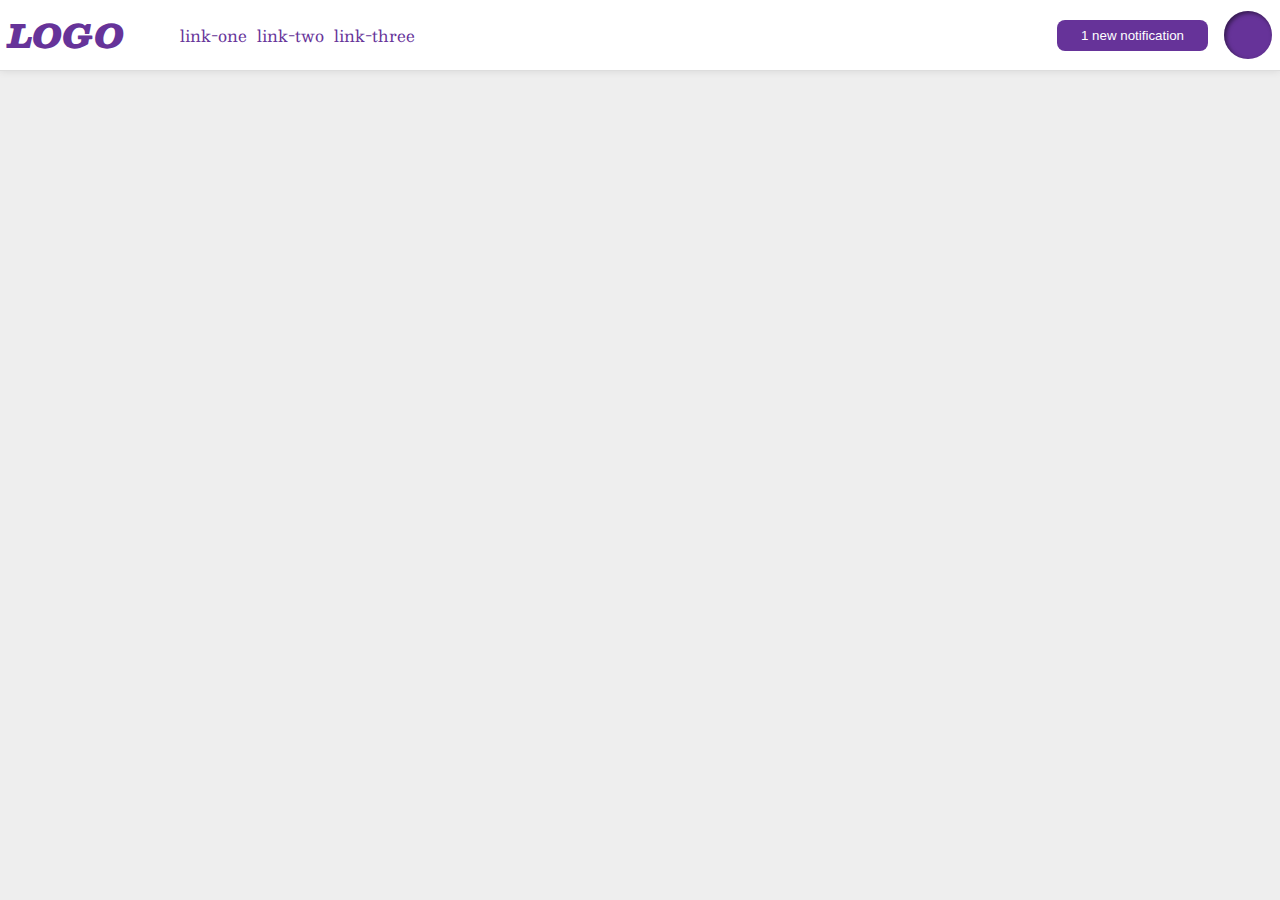
<file: flex/03-flex-header-2/index.html>
<!DOCTYPE html>
<html lang="en">

<head>
  <meta charset="UTF-8">
  <meta http-equiv="X-UA-Compatible" content="IE=edge">
  <meta name="viewport" content="width=device-width, initial-scale=1.0">
  <title>Flex Header 2</title>
  <link rel="stylesheet" href="style.css">
</head>

<body>
  <div class="header">
    <div class="left-header">
      <div class="logo">
        LOGO
      </div>
      <ul class="links">
        <li><a href="google.com">link-one</a></li>
        <li><a href="google.com">link-two</a></li>
        <li><a href="google.com">link-three</a></li>
      </ul>
    </div>
    <div class="right-header">
      <button class="notifications">
        1 new notification
      </button>
      <div class="profile-image"></div>
    </div>
  </div>
</body>

</html>
</file>
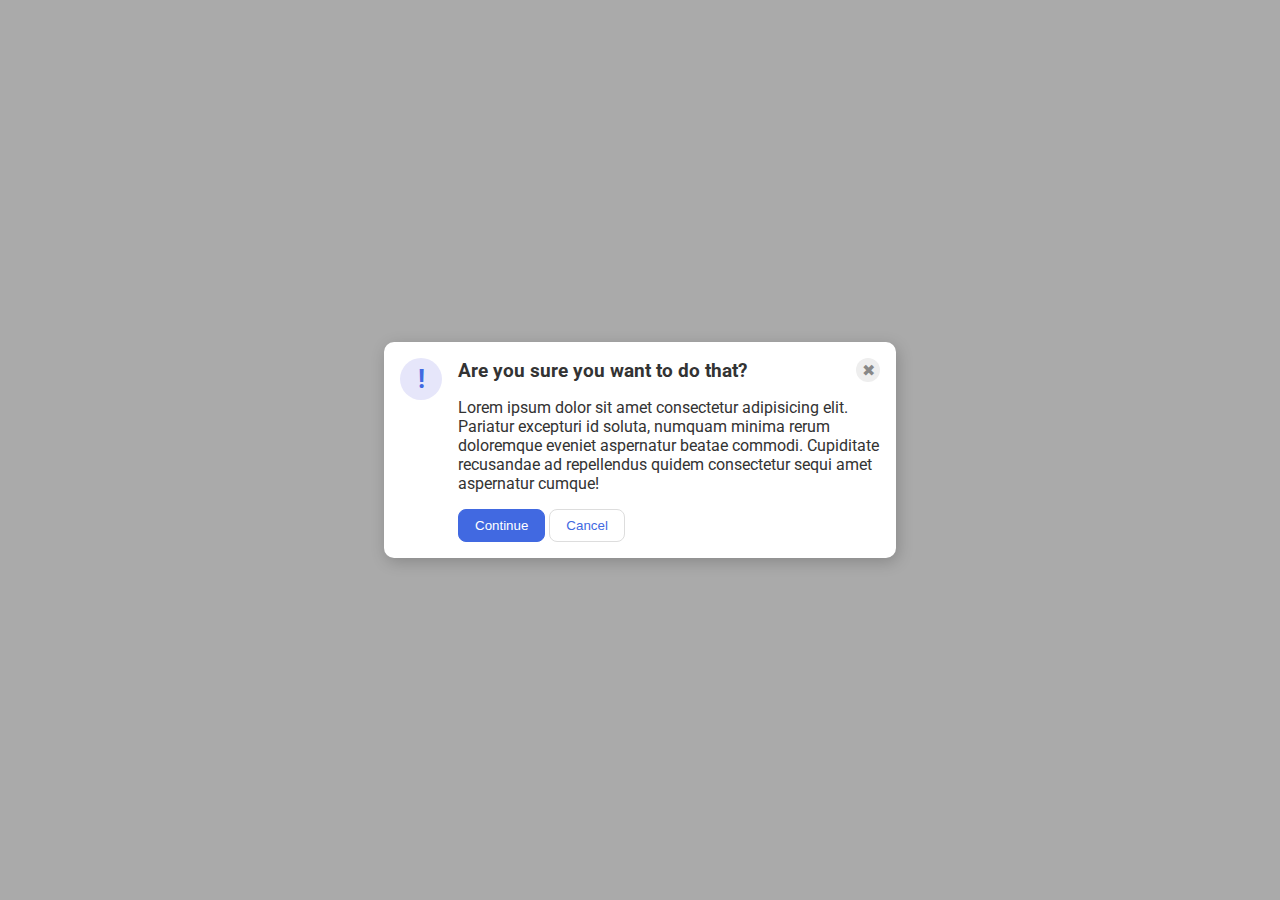
<file: flex/05-flex-modal/index.html>
<!DOCTYPE html>
<html lang="en">

<head>
  <meta charset="UTF-8">
  <meta http-equiv="X-UA-Compatible" content="IE=edge">
  <meta name="viewport" content="width=device-width, initial-scale=1.0">
  <link rel="stylesheet" href="style.css">
  <title>Modal</title>
</head>

<body>
  <div class="modal">
    <div class="icon">!</div>
    <div class="modal-without-icon">
      <div class="header-with-close">
        <div class="header">Are you sure you want to do that?</div>
        <div class="close-button">✖</div>
      </div>
      <div class="text">Lorem ipsum dolor sit amet consectetur adipisicing elit. Pariatur excepturi id soluta, numquam
        minima rerum doloremque eveniet aspernatur beatae commodi. Cupiditate recusandae ad repellendus quidem
        consectetur sequi amet aspernatur cumque!</div>
      <div>
        <button class="continue">Continue</button>
        <button class="cancel">Cancel</button>
      </div>
    </div>
  </div>
</body>

</html>
</file>
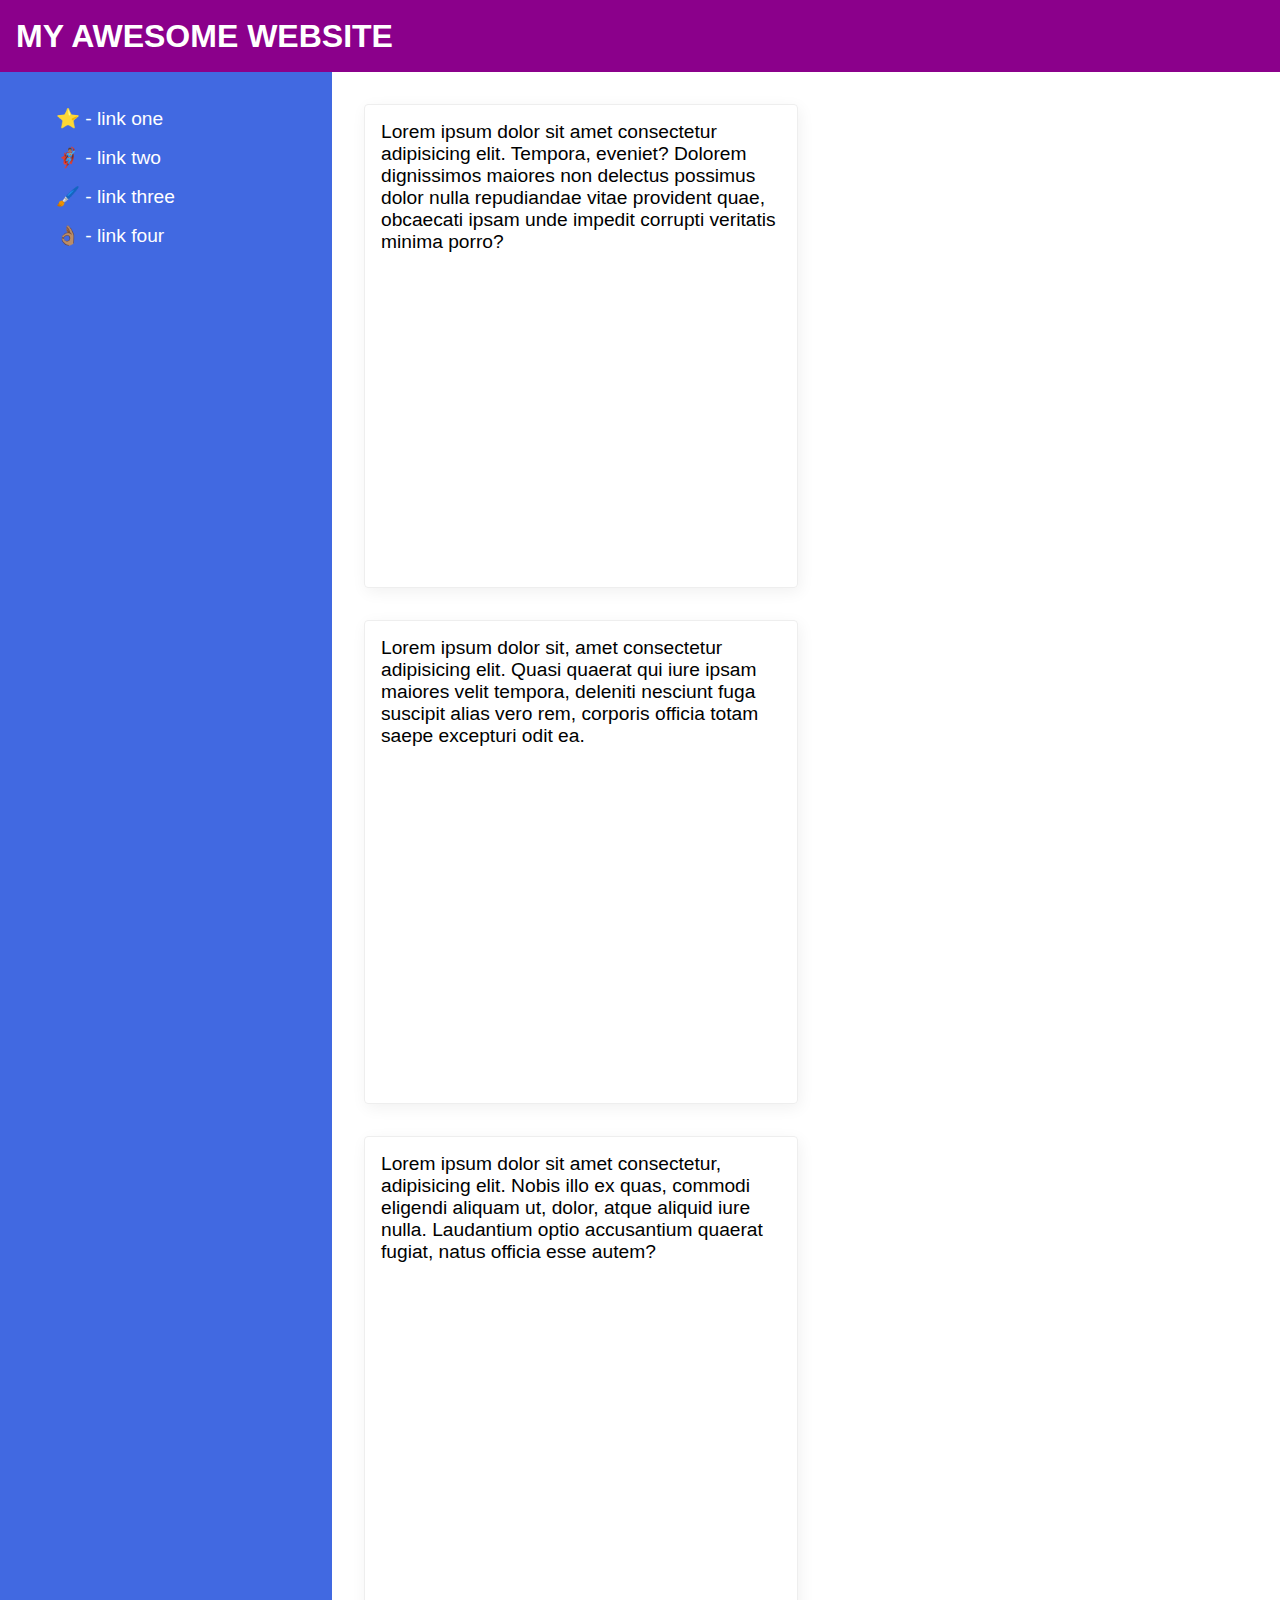
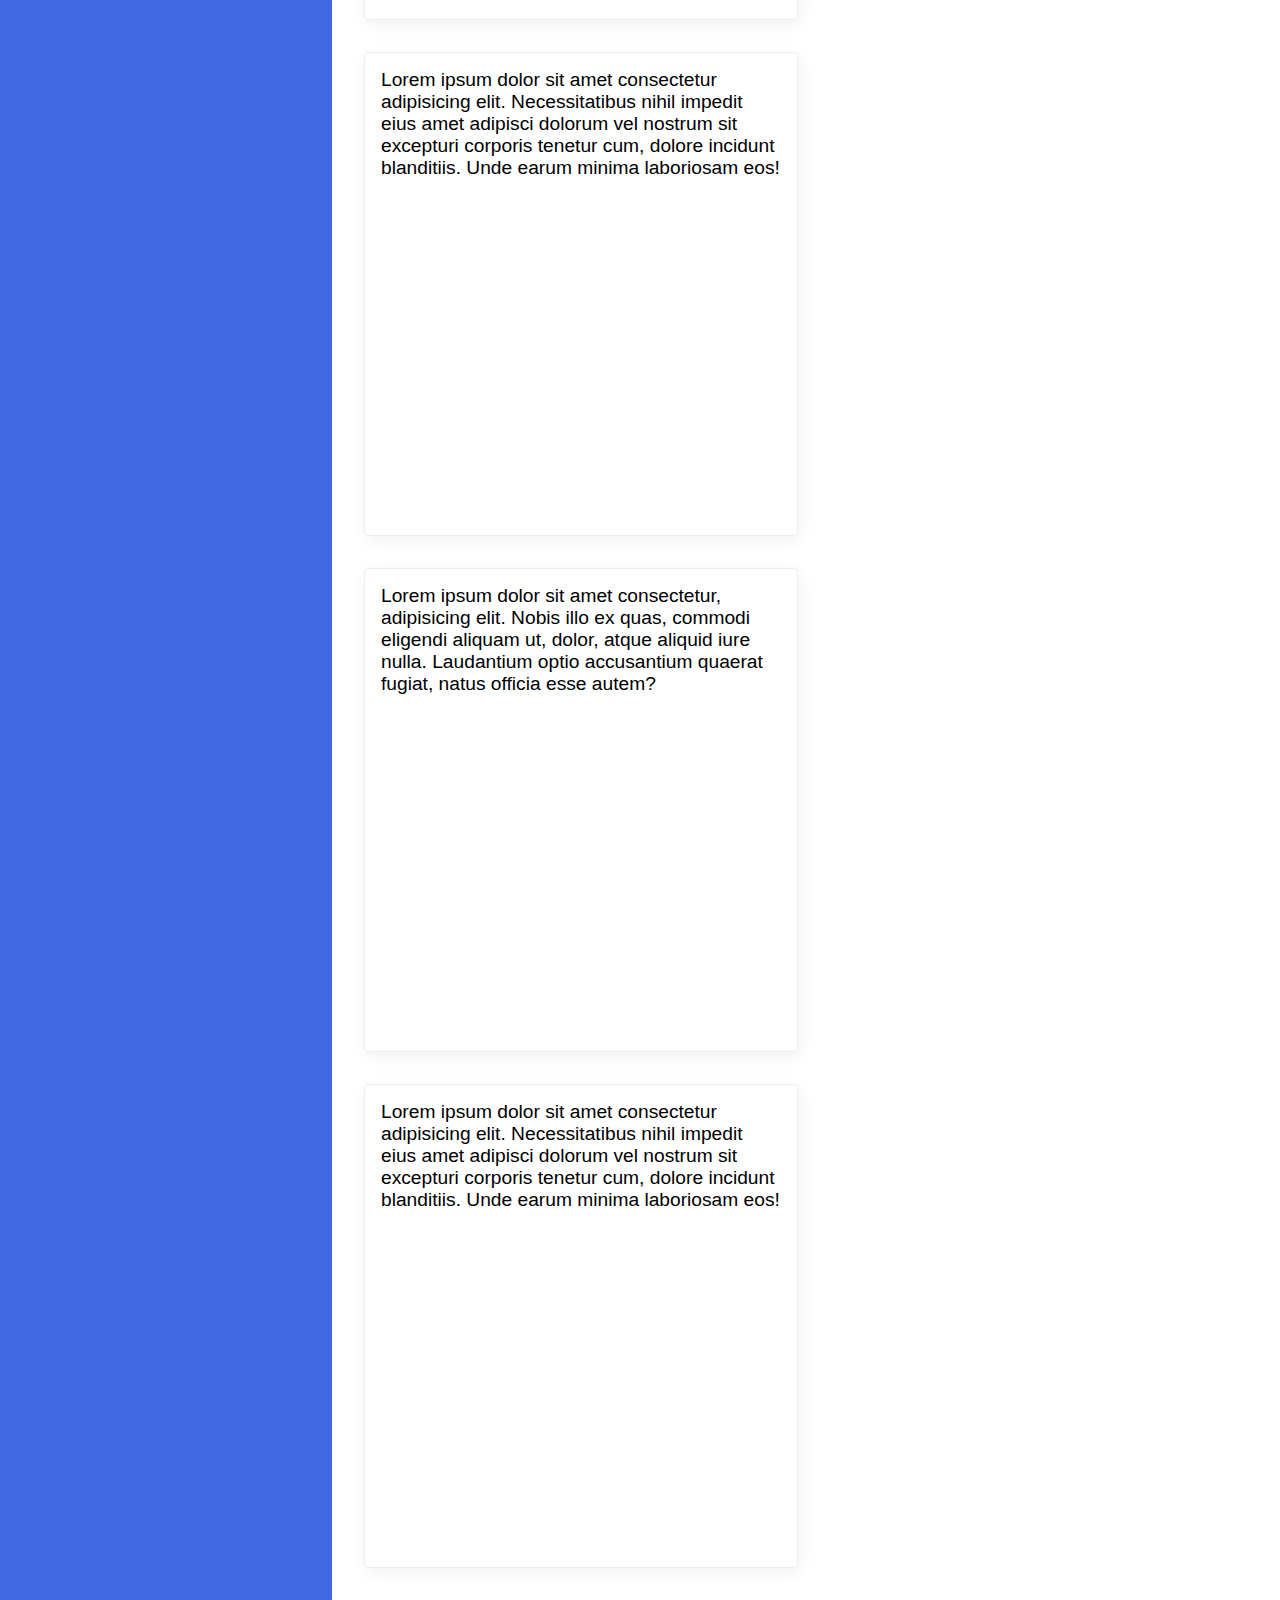
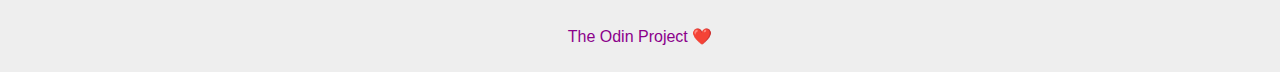
<file: flex/07-flex-layout-2/index.html>
<!DOCTYPE html>
<html lang="en">

<head>
  <meta charset="UTF-8">
  <meta http-equiv="X-UA-Compatible" content="IE=edge">
  <meta name="viewport" content="width=device-width, initial-scale=1.0">
  <title>The Holy Grail</title>
  <link rel="stylesheet" href="style.css">
</head>

<body>
  <div class="header">
    MY AWESOME WEBSITE
  </div>

  <div class="middle">
    <div class="sidebar">
      <ul>
        <li><a href="#">⭐ - link one</a></li>
        <li><a href="#">🦸🏽‍♂️ - link two</a></li>
        <li><a href="#">🖌️ - link three</a></li>
        <li><a href="#">👌🏽 - link four</a></li>
      </ul>
    </div>
    <div class="content">
      <div class="card">Lorem ipsum dolor sit amet consectetur adipisicing elit. Tempora, eveniet? Dolorem dignissimos
        maiores non delectus possimus dolor nulla repudiandae vitae provident quae, obcaecati ipsam unde impedit
        corrupti
        veritatis minima porro?</div>
      <div class="card">Lorem ipsum dolor sit, amet consectetur adipisicing elit. Quasi quaerat qui iure ipsam maiores
        velit tempora, deleniti nesciunt fuga suscipit alias vero rem, corporis officia totam saepe excepturi odit ea.
      </div>
      <div class="card">Lorem ipsum dolor sit amet consectetur, adipisicing elit. Nobis illo ex quas, commodi eligendi
        aliquam ut, dolor, atque aliquid iure nulla. Laudantium optio accusantium quaerat fugiat, natus officia esse
        autem?</div>
      <div class="card">Lorem ipsum dolor sit amet consectetur adipisicing elit. Necessitatibus nihil impedit eius
        amet
        adipisci dolorum vel nostrum sit excepturi corporis tenetur cum, dolore incidunt blanditiis. Unde earum minima
        laboriosam eos!</div>
      <div class="card">Lorem ipsum dolor sit amet consectetur, adipisicing elit. Nobis illo ex quas, commodi eligendi
        aliquam ut, dolor, atque aliquid iure nulla. Laudantium optio accusantium quaerat fugiat, natus officia esse
        autem?</div>
      <div class="card">Lorem ipsum dolor sit amet consectetur adipisicing elit. Necessitatibus nihil impedit eius
        amet
        adipisci dolorum vel nostrum sit excepturi corporis tenetur cum, dolore incidunt blanditiis. Unde earum minima
        laboriosam eos!</div>
    </div>
  </div>

  <div class="footer">
    The Odin Project ❤️
  </div>
</body>

</html>
</file>
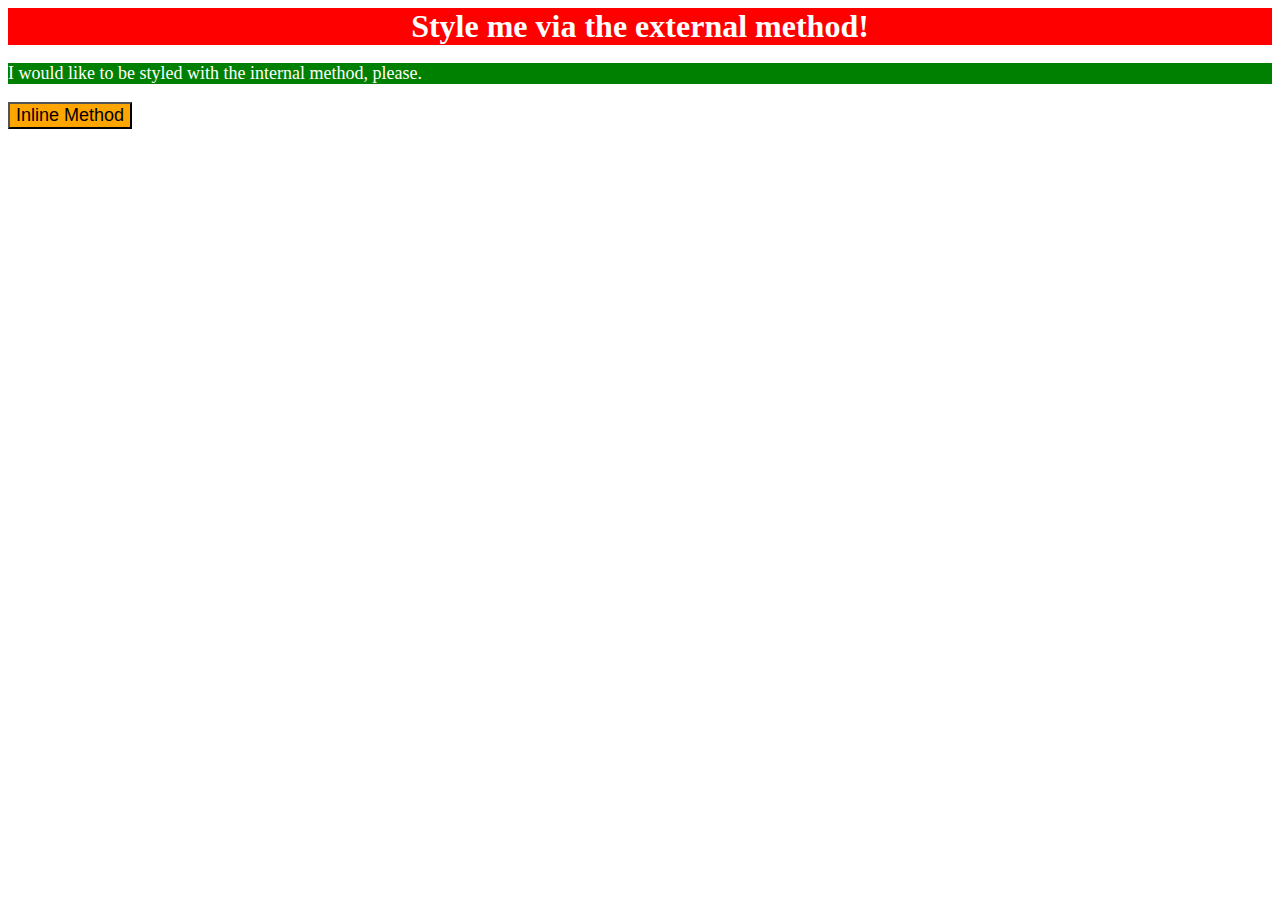
<file: foundations/01-css-methods/index.html>
<!DOCTYPE html>
<html lang="en">

<head>
  <meta charset="UTF-8">
  <meta http-equiv="X-UA-Compatible" content="IE=edge">
  <meta name="viewport" content="width=device-width, initial-scale=1.0">
  <link rel="stylesheet" href="styles.css">
  <style>
    p {
      background-color: green;
      color: white;
      font-size: 18px;
    }
  </style>
  <title>Methods for Adding CSS</title>
</head>

<body>
  <div>Style me via the external method!</div>
  <p>I would like to be styled with the internal method, please.</p>
  <button style="background-color: orange; font-size: 18px;">Inline Method</button>
</body>

</html>
</file>
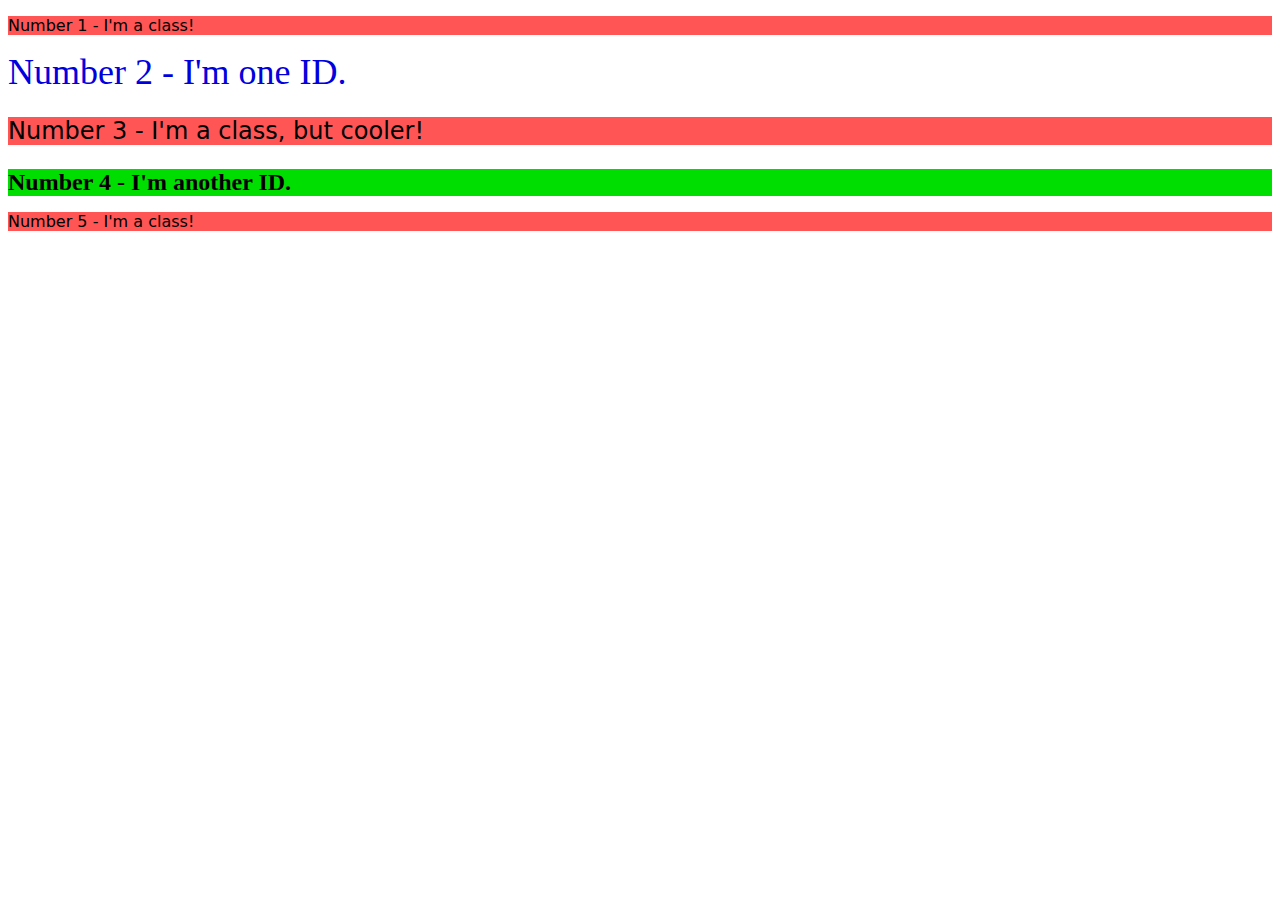
<file: foundations/02-class-id-selectors/index.html>
<!DOCTYPE html>
<html lang="en">

<head>
  <meta charset="UTF-8">
  <meta http-equiv="X-UA-Compatible" content="IE=edge">
  <meta name="viewport" content="width=device-width, initial-scale=1.0">
  <title>Class and ID Selectors</title>
  <link rel="stylesheet" href="style.css">
</head>

<body>
  <p class="odd-element">Number 1 - I'm a class!</p>
  <div id="second-element">Number 2 - I'm one ID.</div>
  <p class="odd-element bigger">Number 3 - I'm a class, but cooler!</p>
  <div id="fourth-element">Number 4 - I'm another ID.</div>
  <p class="odd-element">Number 5 - I'm a class!</p>
</body>

</html>
</file>
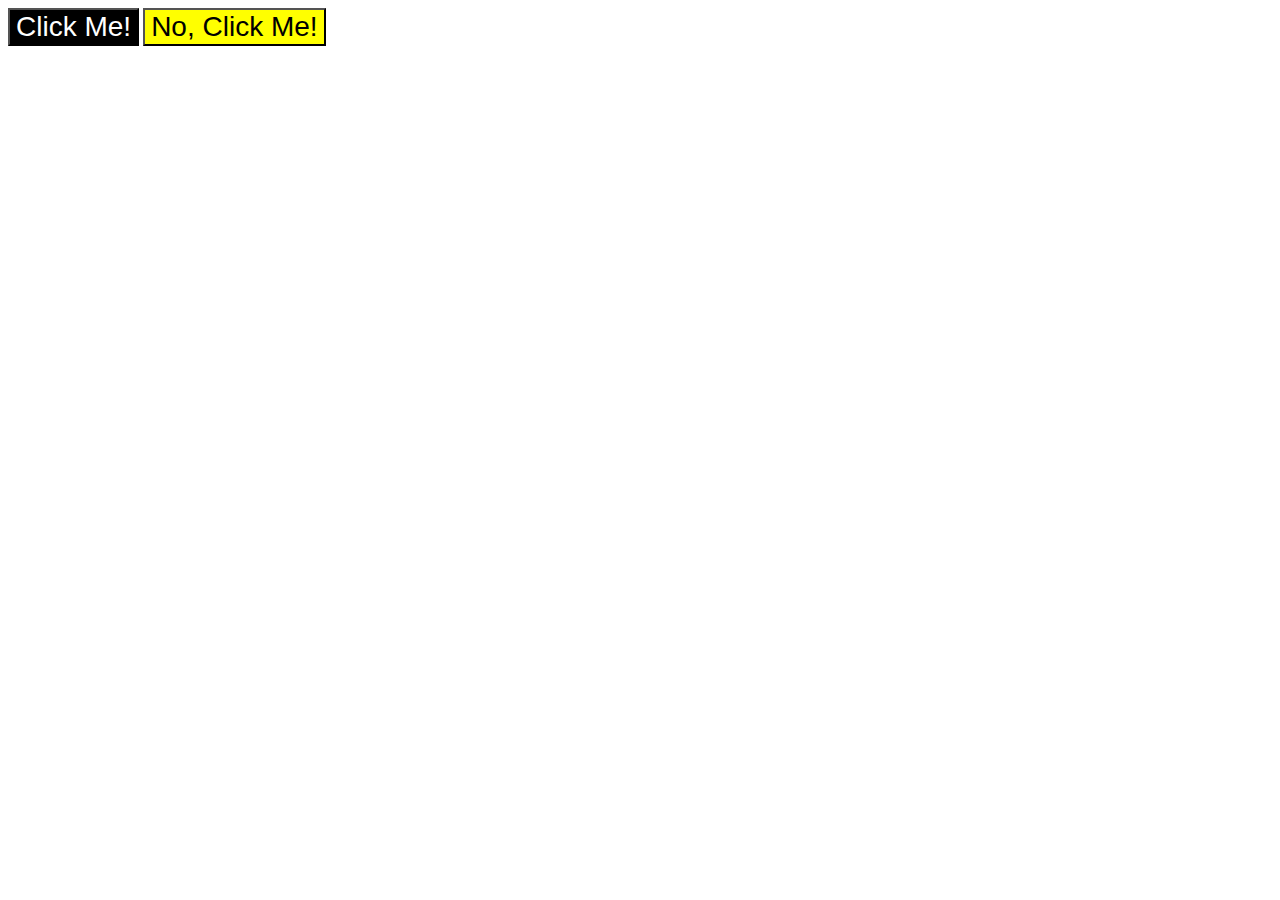
<file: foundations/03-grouping-selectors/index.html>
<!DOCTYPE html>
<html lang="en">

<head>
  <meta charset="UTF-8">
  <meta http-equiv="X-UA-Compatible" content="IE=edge">
  <meta name="viewport" content="width=device-width, initial-scale=1.0">
  <title>Grouping Selectors</title>
  <link rel="stylesheet" href="style.css">
</head>

<body>
  <button class="left-button">Click Me!</button>
  <button class="right-button">No, Click Me!</button>
</body>

</html>
</file>
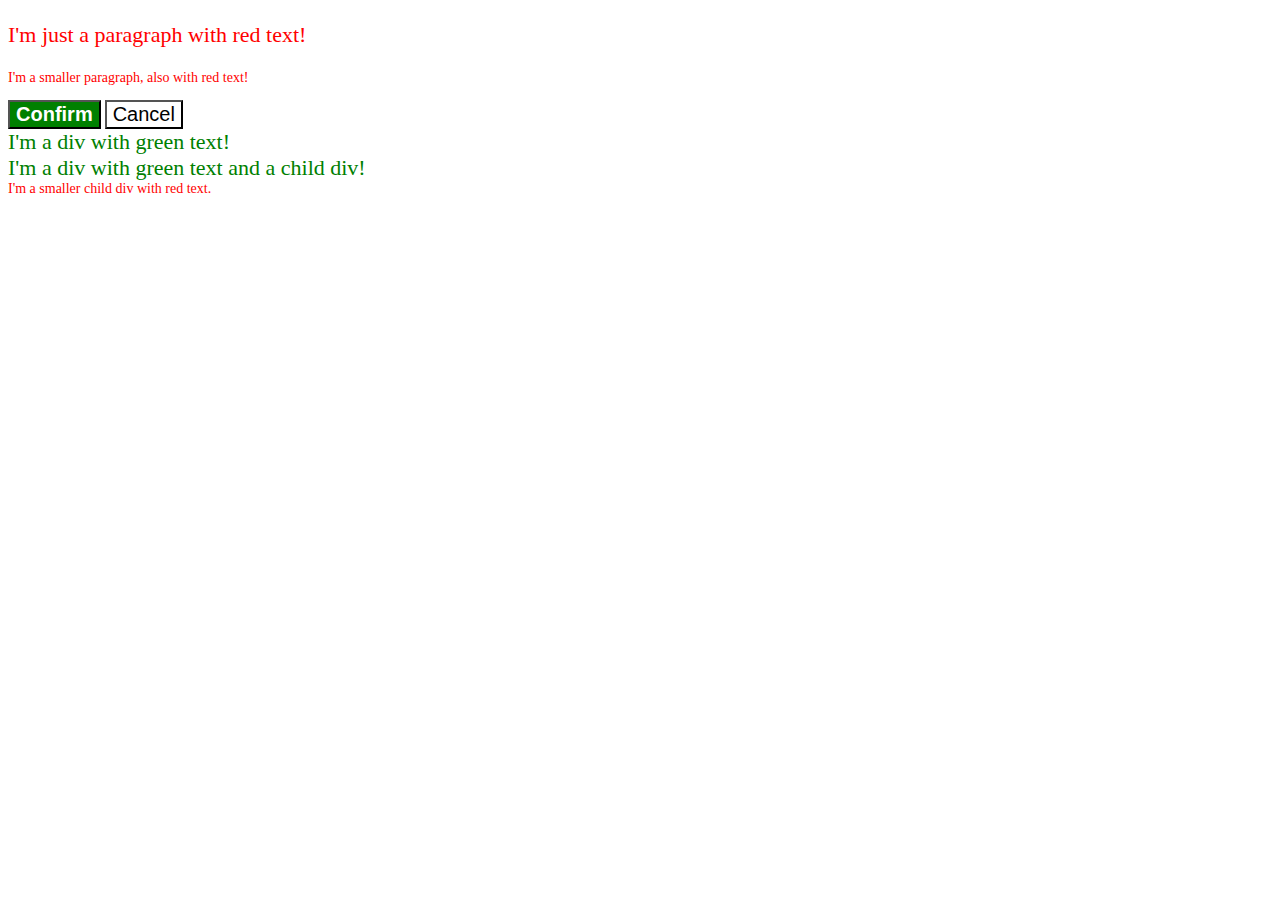
<file: foundations/06-cascade-fix/index.html>
<!DOCTYPE html>
<html lang="en">

<head>
  <meta charset="UTF-8">
  <meta http-equiv="X-UA-Compatible" content="IE=edge">
  <meta name="viewport" content="width=device-width, initial-scale=1.0">
  <title>Fix the Cascade</title>
  <link rel="stylesheet" href="style.css">
</head>

<body>
  <p class="para">I'm just a paragraph with red text!</p>
  <p class="small-para">I'm a smaller paragraph, also with red text!</p>

  <button id="confirm-button" class="confirm">Confirm</button>
  <button id="cancel-button" class="cancel">Cancel</button>

  <div class="text">I'm a div with green text!</div>
  <div class="text">I'm a div with green text and a child div!
    <div class="child">I'm a smaller child div with red text.</div>
  </div>
</body>

</html>
</file>
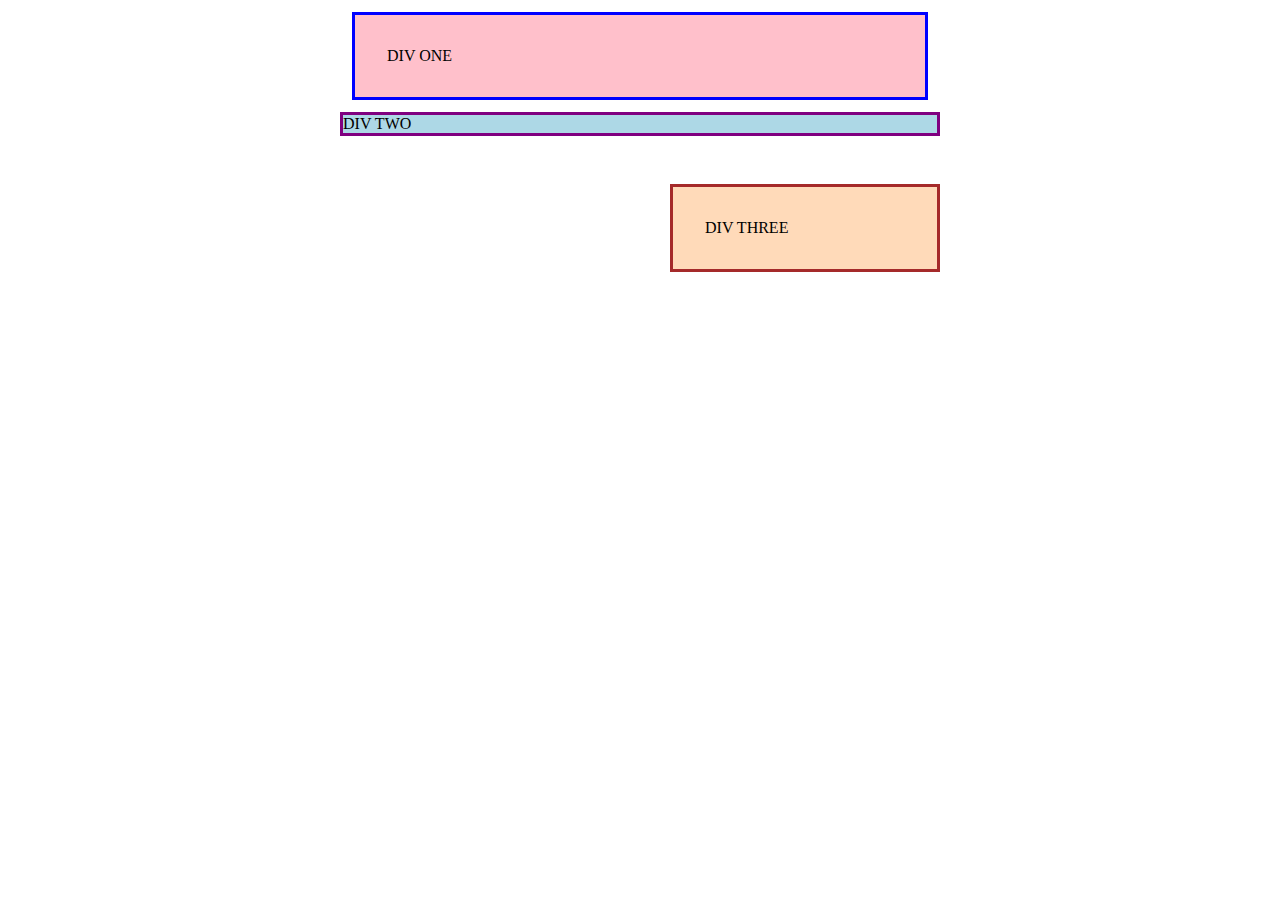
<file: margin-and-padding/01-margin-and-padding-1/index.html>
<!DOCTYPE html>
<html lang="en">
  <head>
    <meta charset="UTF-8">
    <meta http-equiv="X-UA-Compatible" content="IE=edge">
    <meta name="viewport" content="width=device-width, initial-scale=1.0">
    <title>Margin and Padding exercise</title>
    <link rel="stylesheet" href="style.css">
  </head>
  <body>
    <div class="one">
      DIV ONE
    </div>
    <div class="two">
      DIV TWO
    </div>
    <div class="three">
      DIV THREE
    </div>
  </body>
</html>
</file>
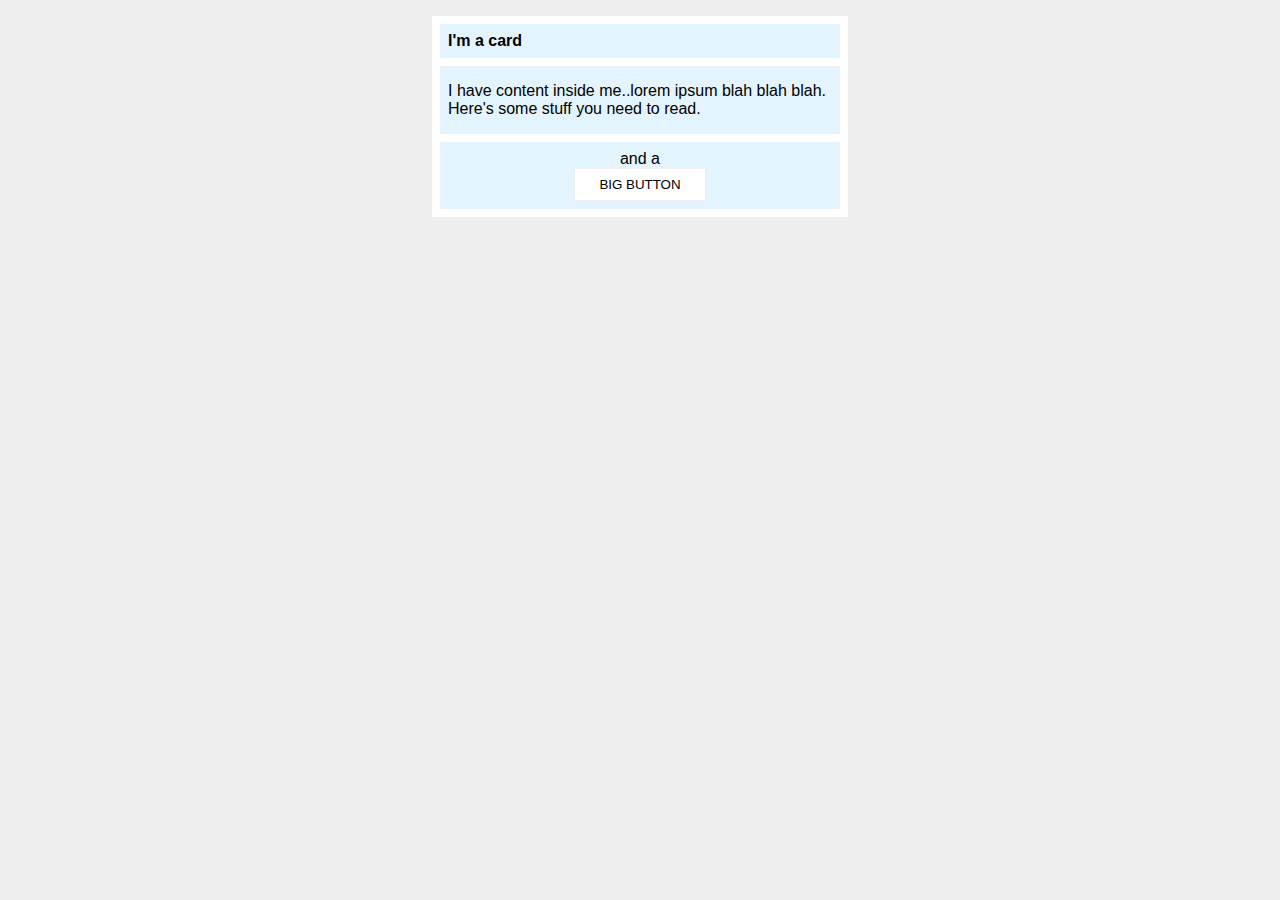
<file: margin-and-padding/02-margin-and-padding-2/index.html>
<!DOCTYPE html>
<html lang="en">
  <head>
    <meta charset="UTF-8">
    <meta http-equiv="X-UA-Compatible" content="IE=edge">
    <meta name="viewport" content="width=device-width, initial-scale=1.0">
    <title>Margin and Padding exercise 2</title>
    <link rel="stylesheet" href="style.css">
  </head>
  <body>
    <div class="card">
      <h1 class="title">I'm a card</h1>
      <div class="content">I have content inside me..lorem ipsum blah blah blah. Here's some stuff you need to read.</div>
      <div class="button-container">and a <button>BIG BUTTON</button></div>
    </div>
  </body>
</html>
</file>
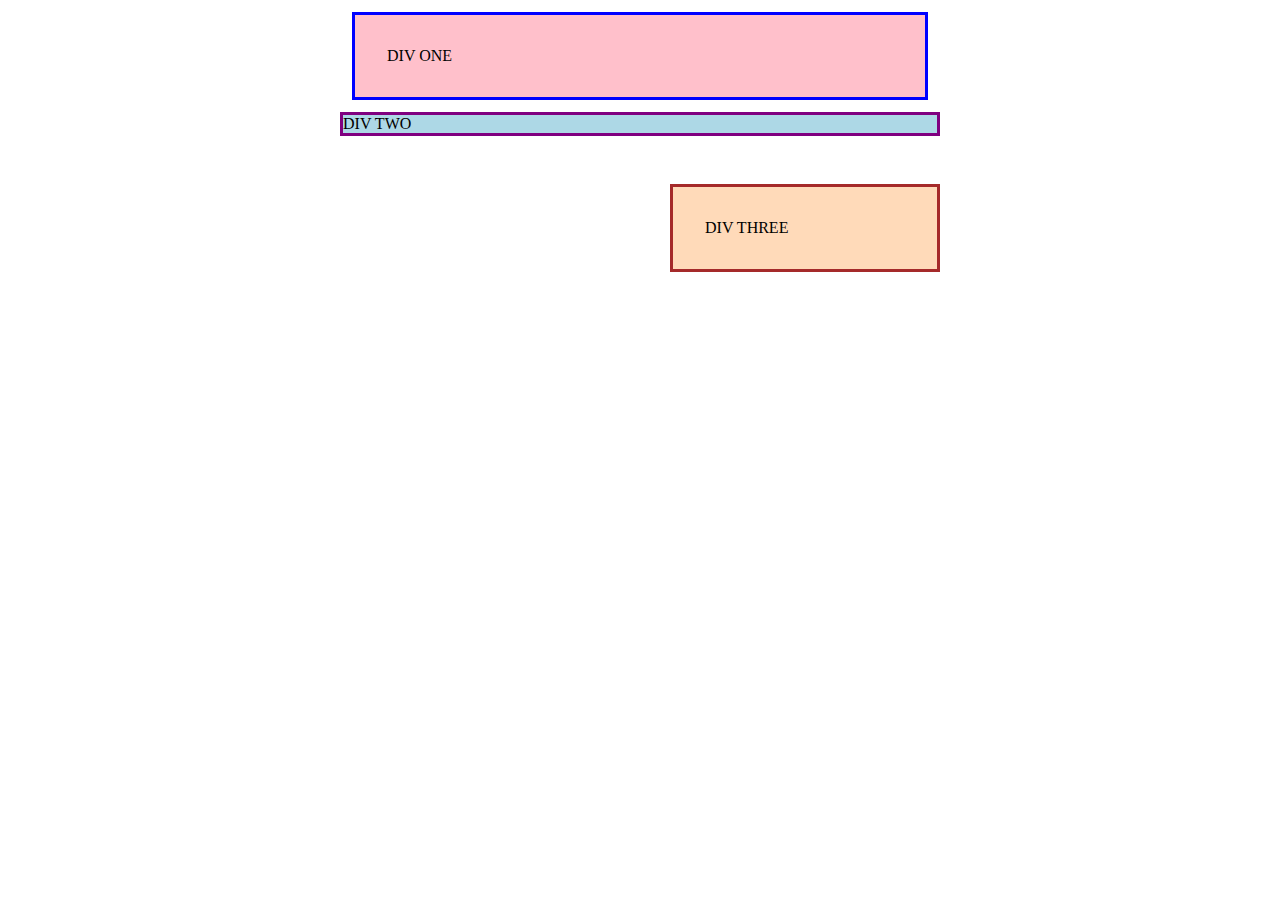
<file: margin-and-padding/01-margin-and-padding-1/solution/solution.html>
<!DOCTYPE html>
<html lang="en">
  <head>
    <meta charset="UTF-8">
    <meta http-equiv="X-UA-Compatible" content="IE=edge">
    <meta name="viewport" content="width=device-width, initial-scale=1.0">
    <title>Margin and Padding exercise</title>
    <link rel="stylesheet" href="solution.css">
  </head>
  <body>
    <div class="one">
      DIV ONE
    </div>
    <div class="two">
      DIV TWO
    </div>
    <div class="three">
      DIV THREE
    </div>
  </body>
</html>
</file>
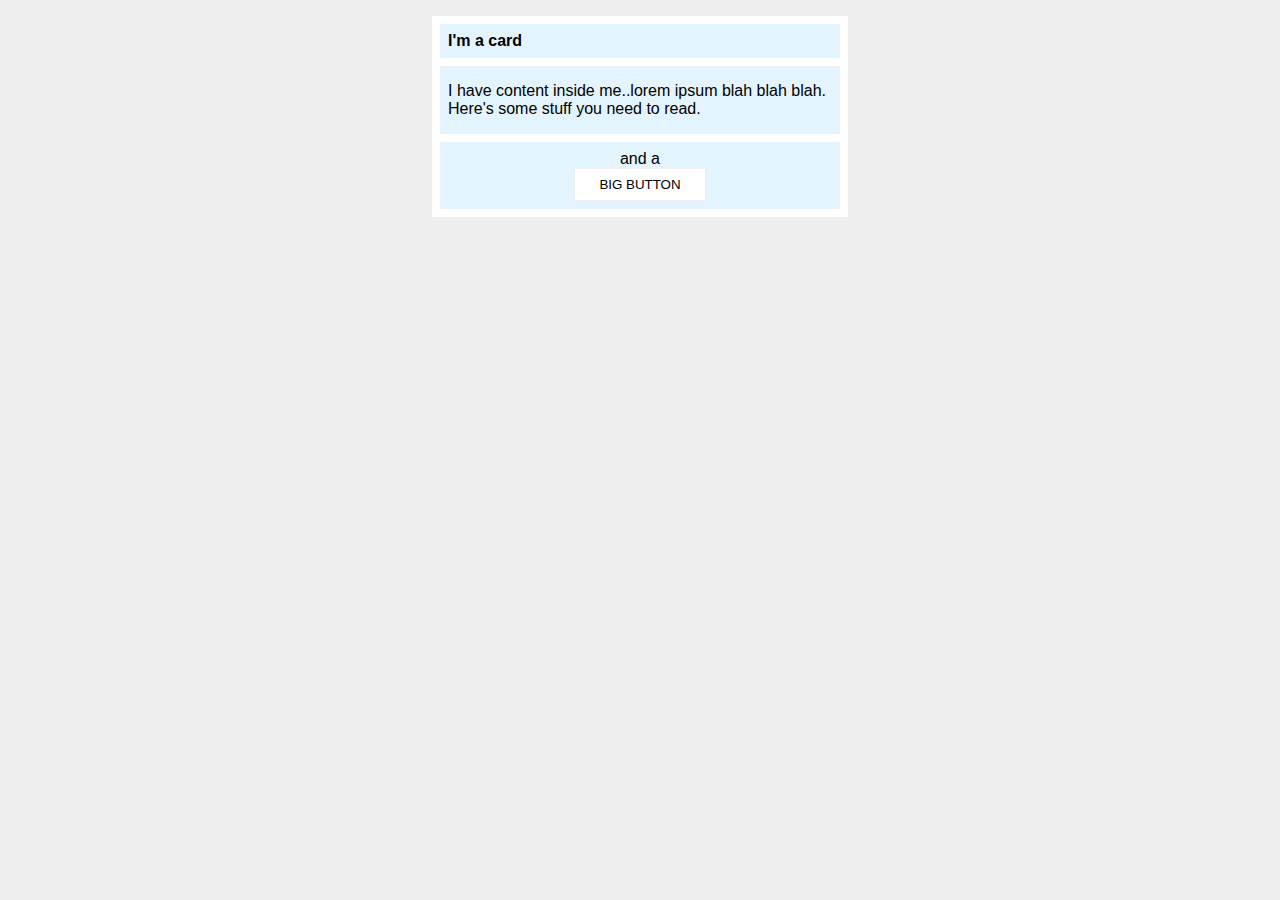
<file: margin-and-padding/02-margin-and-padding-2/solution/solution.html>
<!DOCTYPE html>
<html lang="en">
  <head>
    <meta charset="UTF-8">
    <meta http-equiv="X-UA-Compatible" content="IE=edge">
    <meta name="viewport" content="width=device-width, initial-scale=1.0">
    <title>Margin and Padding exercise 2</title>
    <link rel="stylesheet" href="solution.css">
  </head>
  <body>
    <div class="card">
      <h1 class="title">I'm a card</h1>
      <div class="content">I have content inside me..lorem ipsum blah blah blah. Here's some stuff you need to read.</div>
      <div class="button-container">and a <button>BIG BUTTON</button></div>
    </div>
  </body>
</html>
</file>
<file: flex/03-flex-header-2/style.css>
/* this is some magical font-importing.  
you'll learn about it later. */
@import url('https://fonts.googleapis.com/css2?family=Besley:ital,wght@0,400;1,900&display=swap');

body {
  margin: 0;
  background: #eee;
  font-family: Besley, serif;
}

.header {
  padding: 8px;
  background: white;
  border-bottom: 1px solid #ddd;
  box-shadow: 0 0 8px rgba(0, 0, 0, .1);
  display: flex;
  justify-content: space-between;
}

.profile-image {
  background: rebeccapurple;
  box-shadow: inset 2px 2px 4px rgba(0, 0, 0, .5);
  border-radius: 50%;
  width: 48px;
  height: 48px;
}

.logo {
  color: rebeccapurple;
  font-size: 32px;
  font-weight: 900;
  font-style: italic;
}

button {
  border: none;
  border-radius: 8px;
  background: rebeccapurple;
  color: white;
  padding: 8px 24px;
}

a {
  /* this removes the line under our links */
  text-decoration: none;
  color: rebeccapurple;
}

ul {
  list-style-type: none;
  display: flex;
  margin: 0px;
  gap: 10px;
}

.left-header,
.right-header {
  display: flex;
  align-items: center;
  gap: 16px;
}
</file>
<file: flex/05-flex-modal/style.css>
@import url('https://fonts.googleapis.com/css2?family=Roboto:wght@400;700&display=swap');

html,
body {
  height: 100%;
}

body {
  font-family: Roboto, sans-serif;
  margin: 0;
  background: #aaa;
  color: #333;
  /* I'll give you this one for free lol */
  display: flex;
  align-items: center;
  justify-content: center;
}

.modal {
  background: white;
  width: 480px;
  border-radius: 10px;
  box-shadow: 2px 4px 16px rgba(0, 0, 0, .2);
  padding: 16px;
  /* flex */
  display: flex;
  align-items: flex-start;
  gap: 16px;
}

.icon {
  color: royalblue;
  font-size: 26px;
  font-weight: 700;
  background: lavender;
  width: 42px;
  height: 42px;
  border-radius: 50%;
  display: flex;
  flex: 1 0 auto;
  align-items: center;
  justify-content: center;
}

.close-button {
  background: #eee;
  border-radius: 50%;
  color: #888;
  font-weight: 400;
  font-size: 16px;
  height: 24px;
  width: 24px;
  display: flex;
  align-items: center;
  justify-content: center;
}

button {
  padding: 8px 16px;
  border-radius: 8px;
}

button.continue {
  background: royalblue;
  border: 1px solid royalblue;
  color: white;
}

button.cancel {
  background: white;
  border: 1px solid #ddd;
  color: royalblue;
}

.header-with-close {
  display: flex;
  justify-content: space-between;
  align-items: center;
}

.modal-without-icon {
  display: flex;
  flex-direction: column;
  gap: 16px;
  /* align-items: flex-start; */
}

.header {
  font-weight: bold;
  font-size: larger;
}
</file>
<file: flex/07-flex-layout-2/style.css>
body {
  font-family: -apple-system, BlinkMacSystemFont, 'Segoe UI', Roboto, Oxygen, Ubuntu, Cantarell, 'Open Sans', 'Helvetica Neue', sans-serif;
  margin: 0;
  min-height: 100vh;
  /* flex */
  display: flex;
  flex-direction: column;
}

.header {
  height: 72px;
  background: darkmagenta;
  color: white;
  display: flex;
  align-items: center;
  justify-content: flex-start;
  padding: 0px 16px;
  font-weight: 900;
  font-size: 32px;
}

.middle {
  display: flex;
  flex: 1;
}

.footer {
  min-height: 72px;
  background: #eee;
  color: darkmagenta;
  display: flex;
  align-items: center;
  justify-content: center;
  margin-top: auto;
}

.sidebar {
  width: 300px;
  background: royalblue;
  font-size: larger;
  flex: 0 0 auto;
  padding: 16px;
}

.card {
  border: 1px solid #eee;
  box-shadow: 2px 4px 16px rgba(0, 0, 0, .06);
  border-radius: 4px;
  padding: 16px;
  max-width: 400px;
  min-height: 450px;
  font-size: larger;
}

.content {
  display: flex;
  flex-direction: row;
  flex-wrap: wrap;
  justify-content: flex-start;
  padding: 32px;
  gap: 32px 32px;
}

ul {
  list-style-type: none;
  display: flex;
  flex-direction: column;
  gap: 16px;
  align-items: flex-start;
}

a {
  color: white;
  text-decoration-line: none;
}
</file>
<file: foundations/01-css-methods/styles.css>
div {
    background-color: red;
    color: white;
    font-size: 32px;
    text-align: center;
    font-weight: bold;
}
</file>
<file: foundations/02-class-id-selectors/style.css>
.odd-element {
    color: #000000;
    background-color: #FF5555;
    font-family: 'Verdana', 'DejaVu Sans', sans-serif;
}

.odd-element.bigger {
    font-size: 24px;
}

#second-element {
    color: #0000DF;
    font-size: 36px;
}

#fourth-element {
    background-color: #00DD00;
    font-weight: bold;
    font-size: 24px;
}
</file>
<file: foundations/03-grouping-selectors/style.css>
.left-button {
    background-color: black;
    color: white;
}

.right-button {
    background-color: yellow;
    color: black;
}

.left-button,
.right-button {
    font-size: 28px;
    font-family: "Helvetica", "Times New Roman", sans-serif;
}
</file>
<file: foundations/06-cascade-fix/style.css>
.para,
.small-para {
  color: hsl(0, 100%, 50%);
}

.small-para {
  font-size: 14px;
}

.para {
  font-size: 22px;
}

.confirm,
.cancel {
  font-size: 20px;
}

.confirm {
  background: green;
  color: white;
  font-weight: bold;
}

.cancel {
  background-color: rgb(255, 255, 255);
  color: rgb(0, 0, 0);
}

.child {
  color: red;
  font-size: 14px;
}

div.text {
  color: green;
  font-size: 22px;
}
</file>
<file: margin-and-padding/01-margin-and-padding-1/style.css>
body {
  max-width: 600px;
  margin: 0 auto;
}

.one {
  background: pink;
  border: 3px solid blue;
  /* CHANGE ME */
  padding: 32px;
  margin: 12px;
}

.two {
  background: lightblue;
  border: 3px solid purple;
  /* CHANGE ME */
  margin-bottom: 48px;
}

.three {
  background: peachpuff;
  border: 3px solid brown;
  width: 200px;
  /* CHANGE ME */
  padding: 32px;
  margin-left: 330px;
}
</file>
<file: margin-and-padding/02-margin-and-padding-2/style.css>
body {
  background: #eee;
  font-family: sans-serif;
}

.card {
  width: 400px;
  background: #fff;
  margin: 16px auto;
  padding: 8px;
}

.title {
  background: #e3f4ff;
  font-size: 16px;
  padding: 8px;
  margin-bottom: 8px;
  margin-top: 0px;
}

.content {
  background: #e3f4ff;
  padding: 16px 8px 16px;
}

.button-container {
  background: #e3f4ff;
  text-align: center;
  margin-top: 8px;
  padding: 8px;
}

button {
  background: white;
  border: 1px solid #eee;
  margin: 0 auto;
  display: block;
  padding: 8px 24px 8px;
}
</file>
<file: margin-and-padding/01-margin-and-padding-1/solution/solution.css>
body {
  max-width: 600px;
  margin: 0 auto;
}

.one {
  background: pink;
  border: 3px solid blue;
  /* CHANGE ME */
  padding: 32px;
  margin: 12px;
}

.two {
  background: lightblue;
  border: 3px solid purple;
  /* CHANGE ME */
  margin-bottom: 48px;
}

.three {
  background: peachpuff;
  border: 3px solid brown;
  width: 200px;
  /* CHANGE ME */
  padding: 32px;
  margin-left: auto;
}
</file>
<file: margin-and-padding/02-margin-and-padding-2/solution/solution.css>
body {
  background: #eee;
  font-family: sans-serif;
}

.card {
  width: 400px;
  background: #fff;
  margin: 16px auto;
}

.title {
  background: #e3f4ff;
}

.content {
  background: #e3f4ff;
}

.button-container {
  background: #e3f4ff;
}

button {
  background: white;
  border: 1px solid #eee;
}

/* SOLUTION */

/* disclaimer: duplicating the selectors here isn't best practice.
In your solution you probably put it right inside the existing selectors,
which _is_ the best practice.

We separated it out here to make it extra clear what has changed. */

.card {
  padding: 8px;
}

.title {
  margin-top: 0;
  margin-bottom: 8px;
  font-size: 16px;
  padding: 8px;
}

.content {
  margin-bottom: 8px;
  padding: 16px 8px;
}

.button-container {
  text-align: center;
  padding: 8px;
}

button {
  display: block;
  margin: 0 auto;
  padding: 8px 24px;
}
</file>
